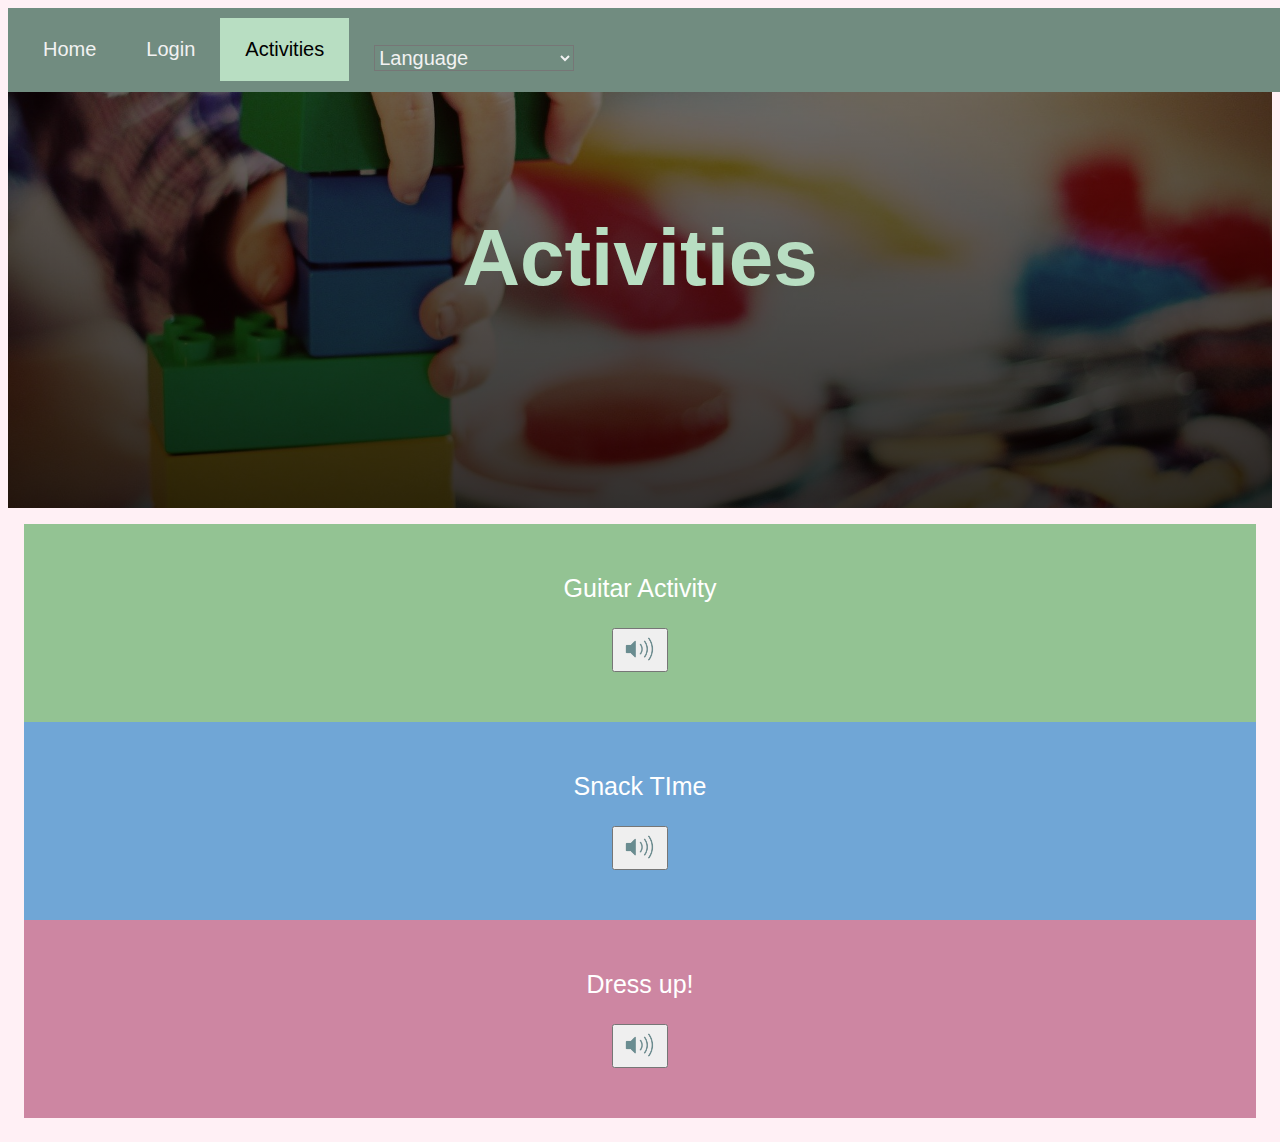
<file: activities.html>
<!DOCTYPE html>
<html lang="en">
<head>
    <link rel="stylesheet" href="mystyle.css">
    <title> LINGROW </title>
    <meta name="viewport" content="width=device-width, initial-scale=1">
    <script src="index.js"></script>
</head>

<body>

<!-- Hero image/Cover Photo -->
<div class="hero-image-activities">
    <div class="hero-text">
        <h1>Activities</h1>
    </div>
    <!-- Navigation bar -->
        <div id="topnav">
            <a href="index.html">Home</a>
            <a href="communication.html">Login</a>
            <a href="activities.html" class="active">Activities</a>
            <a>
                <div>
                    <form>
                        <select id="language1">
                            <option selected>Language</option>
                            <option lang="en" value="english">English</option>
                            <option lang="fr" value="francais">Francais</option>
                            <option lang="de" value="german">German</option>
                            <option lang="it" value="italiano">Italiano</option>
                            <option lang="es" value="español">Espanol</option>
                            <option lang="hi" value="hindi">Hindi</option>
                        </select>
                    </form>
                </div>
            </a>
        </div>
</div>
<!--
<div class="generalGrid">
    <br>

    <a style="font-size: 30px;text-align: center" href="https://bilingualacquisition.ca/covid-19-multilingual-families-talking-and-playing/">General Lab Link</a>
</div>

<div class="grid-container-activities">
    <div class="grid-item">
        <a href="https://docs.google.com/document/d/1d1hpqs7t5Ku5ks-XRVsjFmBqzDkEYzZTkyLecS7hHoY/edit">Guitar Activity</a>
        <br>
        <h5>Make your own guitar with a cake pan and elastic bands!</h5>
        <img src="guitar picture.png" style = "width:500px; height:600px">
        <br>
        <button class = "textToSpeech"> <img class="textToSpeechImage" src = "textToSpeechImage.png"></button>
        <br>
    </div>
    <div class="grid-item">
        <a href="https://docs.google.com/document/d/1jaPskNSojWj5x8cwakgspPP-XgUMlvh311CzmO7XvLA/edit">Snack Time</a>
        <br>
        <h5>Work together to pick the snack you want!</h5>
        <img src="Apple 2.jpg" style = "width:500px; height:600px">
        <br>
        <button class = "textToSpeech"> <img class="textToSpeechImage" src = "textToSpeechImage.png"></button>
        <br>
    </div>
    <div class="grid-item">
        <a href="https://docs.google.com/document/d/1ISSd0KNFVldCPHsXKOE5rixbrcesVv9SEiwEtbYDooA/edit">Make a Boat</a>
        <br>
        <h5>Will it float or sink?</h5>
        <img src="Paperboat.png" style = "width:500px; height:600px">
        <br>
        <button class = "textToSpeech"> <img class="textToSpeechImage" src = "textToSpeechImage.png"></button>
        <br>
    </div>
    <div class="grid-item">
        <a href="https://docs.google.com/document/d/1AgBNdNnX8UkAeGfw_-2t1JvjYfbb7rfMwt28z1TNDc0/edit">Dress Up!</a>
        <br>
        <h5>Have fun with clothes!</h5>
        <img src="Clothes.png" style = "width:500px; height:600px">
        <br>
        <button class = "textToSpeech"> <img class="textToSpeechImage" src = "textToSpeechImage.png"></button>
        <br>
    </div>
    -->
<div class="row">
    <div class="column" onclick="openTab('b1');" style="background:#93c393;">
        Guitar Activity <br>
        <p> </p>
        <button class = "textToSpeech" style="left: 50%"> <img class="textToSpeechImage" src = "textToSpeechImage.png"></button>
        <br>
    </div>
    <div id="b1" class="containerTab" style="display:none;background:#93c393">
        <span onclick="this.parentElement.style.display='none'" class="closebtn">&times;</span>
        <h5 style="text-align: center"></h5>
        <p> Click on the picture to build your own Guitar with a few elastic bands!
        </p>
        <a href="https://docs.google.com/document/d/1d1hpqs7t5Ku5ks-XRVsjFmBqzDkEYzZTkyLecS7hHoY/edit"><img id= "Guitar" src="guitar picture.png" class=center style="width:300px; height:400px;  transform: rotate(60deg)"></a>
        <br>
        <button class = "textToSpeech" style="left: 50%"> <img class="textToSpeechImage" src = "textToSpeechImage.png"></button>
        <br>
        <p> </p>
        <br>
    </div>
    <div class="column" onclick="openTab('b2');" style="background:#70a6d6;">
       Snack TIme <br>
        <p> </p>
        <button class = "textToSpeech" style="left: 50%"> <img class="textToSpeechImage" src = "textToSpeechImage.png"></button>
        <br>
    </div>
    <div id="b2" class="containerTab" style="display:none;background:#70a6d6">
        <span onclick="this.parentElement.style.display='none'" class="closebtn">&times;</span>
        <br>
        <p> Click on the picture to work together and pick the snack you want!
        </p>
        <a href="https://docs.google.com/document/d/1jaPskNSojWj5x8cwakgspPP-XgUMlvh311CzmO7XvLA/edit"><img id="apple" src="apple.png" style = "width:500px; height:600px"></a>
        <button class = "textToSpeech" style="left: 50%"> <img class="textToSpeechImage" src = "textToSpeechImage.png"></button>
        <br>
        <p></p>
        <br>
    </div>
    <div class="column" onclick="openTab('b3');" style="background:#cd86a2;">
        Dress up!<br>
        <p> </p>
        <button class = "textToSpeech" style="left: 50%"> <img class="textToSpeechImage" src = "textToSpeechImage.png"></button>
        <br>
    </div>
    <div id="b3" class="containerTab" style="display:none;background:#cd86a2">
        <span onclick="this.parentElement.style.display='none'" class="closebtn">&times;</span>
        <br>
        <p> Click on the picture to have fun with wearing different clothes!
        </p>
        <a href="https://docs.google.com/document/d/1AgBNdNnX8UkAeGfw_-2t1JvjYfbb7rfMwt28z1TNDc0/edit"><img id="clothes" src="Clothes.png" style = "width:500px; height:600px"></a>
        <button class = "textToSpeech" style="align-items: center"> <img class="textToSpeechImage" src = "textToSpeechImage.png"></button>
        <br>
        <p></p>
        <br>
    </div>
</div>

<script>
    function openTab(tabName) {
        var i, x;
        x = document.getElementsByClassName("containerTab");
        for (i = 0; i < x.length; i++) {
            x[i].style.display = "none";
        }
        document.getElementById(tabName).style.display = "block";
    }

    window.onscroll = function() {myFunction()};

    var navbar = document.getElementById("topnav");
    var sticky = navbar.offsetTop;

    function myFunction() {
        if (window.pageYOffset >= sticky) {
            navbar.classList.add("sticky")
        }
        else {
            navbar.classList.remove("sticky");
        }
    }
</script>

</body>
</html>
</file>
<file: mystyle.css>
* {
    font-family: Lato, sans-serif;
}
body {
    background-color: lavenderblush
}
h1 {
    text-align:center;
    color: #718c80;
    font-size: 500%
}

p {
    color: #ffffff;
    text-align: center;
}

form {
    margin: 0 auto;
    font-size: 30px;
}
.hero-image {
    background-image: linear-gradient(rgba(0, 0, 0, 0.5), rgba(0, 0, 0, 0.5)), url("lab.JPG");
    width: 100%;
    height: 500px;
    background-position: center;
    background-repeat: no-repeat;
    background-size: cover;
    position: relative;
}
.hero-image-cover{
    background-image: url("lingrow.png");
    width: 100%;
    height: 500px;
    background-position: center;
    background-repeat: no-repeat;
    background-size: cover;
    position: relative;
}
.hero-image-activities{
    background-image: linear-gradient(rgba(0, 0, 0, 0.5), rgba(0, 0, 0, 0.8)), url("Child Arranging blocks 1.jpg");
    width: 100%;
    height: 500px;
    background-position: center;
    background-repeat: no-repeat;
    background-size: cover;
    position: relative;
}
.hero-image-login{
    background-image: linear-gradient(rgba(0, 0, 0, 0.5), rgba(0, 0, 0, 0.8)), url("Child Reading.jpg");
    width: 100%;
    height: 500px;
    background-position: center;
    background-repeat: no-repeat;
    background-size: cover;
    position: relative;
}
/* Navbar Container*/
.navbar {
    position: absolute;
    margin: 20px;
    bottom: 0;
    right: 0;
    width: auto;
    overflow: hidden;
}

/* Navbar */
#topnav {
    overflow: hidden;
    background-color: #718c80;
    width: 100%;
    padding-top: 10px;
    padding-left: 10px;
}

/* Navbar links */
#topnav a {
    float: left;
    color: #f2f2f2;
    text-align: center;
    padding: 20px 25px;
    text-decoration: none;
    font-size: 20px;
    display: block;
}


#topnav a:hover {
    background-color: #ddd;
    color: black;
}

#topnav a.active {
    background-color: #B8DEC2;
    color: black;
}

.sticky {
    position: fixed;
    top: 0;
    width: 100%;
}

.sticky + .content {
    padding-top: 60px;
    width: 100%;
}

.hero-text {
    text-align: center;
    position: absolute;
    top: 50%;
    left: 50%;
    transform: translate(-50%, -50%);
}

.hero-text h1 {
    text-align:center;
    color: #B8DEC2;
    font-size: 500%;
}

.generalGrid {
    display: flex;
    background-color: #799d82;
    padding: 10px;
    text-align: center;
}
.grid-container {
    display: grid;
    grid-template-columns: auto auto auto;
    background-color: #B8DEC2;
    padding: 10px;
}

.grid-container-activities {
    display: grid;
    grid-template-columns: auto auto ;
    background-color: #B8DEC2;
    padding: 10px;
}
.grid-item {
    background-color: rgba(255, 255, 255, 0.9);
    padding: 20px;
    font-size: 30px;
    text-align: center;
}

.footer {
    position: absolute;
    bottom: 0;
    text-align: center;
    margin: 2px auto 0 auto;
    padding: 5px 0;
}

.textToSpeech {
    margin-right: auto;
    margin-left: auto;
}

.textToSpeechImage {
    width: 40px;
    height: 35px;
    }

.recordImage {
    width: 60px;
    height: 60px;
}

.record {
    margin:0 auto;
    width: 100%;
    background-color: Transparent;
    border: none;
}

.grid-item p{
    color: black;
}

#language1{
    font-size: 20px;
    width: 200px;
    color: #f2f2f2;
    background: #718c80;
}

.loginForm {
    margin: auto;
    width: 50%;
    padding: 10px;
    font-size: 30px;
}

.activities {
    width: 100%;
    height: 300px;
    background: #B8DEC2;
}
/*.tooltip {
    position: relative;
    display: inline-block;
    border-bottom: 1px dotted black;
}

.tooltip .tooltiptext {
    visibility: hidden;
    width: 120px;
    background-color:#718c80 ;
    color: #fff;
    text-align: center;
    border-radius: 6px;
    padding: 5px 0;
    position: absolute;
    z-index: 1;
    bottom: 110%;
    left: 50%;
    margin-left: -60px;
}

.tooltip .tooltiptext::after {
    content: "";
    position: absolute;
    top: 100%;
    left: 50%;
    margin-left: -5px;
    border-width: 5px;
    border-style: solid;
    border-color: black transparent transparent transparent;
}

.tooltip:hover .tooltiptext {
    visibility: visible;
}*/

.column {
    float: left;
    width: 100%;
    /*padding: 50px;*/
    padding-top: 50px;
    padding-bottom: 50px;
    position: center;
    text-align: center;
    font-size: 25px;
    cursor: pointer;
    color: white;
}

.containerTab {
    padding: 40px;
    color: white;
}

/* Clear floats after the columns */
.row:after {
    content: "";
    display: table;
    clear: both;
}

/* Closable button inside the container tab */
.closebtn {
    float: right;
    color: white;
    font-size: 35px;
    cursor: pointer;
}

.button {
    font: bold 11px Arial;
    text-decoration: none;
    background-color: #EEEEEE;
    color: #333333;
    padding: 2px 6px 2px 6px;
    border-top: 1px solid #CCCCCC;
    border-right: 1px solid #333333;
    border-bottom: 1px solid #333333;
    border-left: 1px solid #CCCCCC;
}

.row {
    padding: 16px;
}

table {
    border-collapse: collapse;
    width: 100%;
}

th, td {
    padding: 8px;
    text-align: left;
    border-bottom: 1px solid #ddd;
}
tr:hover {
    background-color: #4c1b2e;
}
#Guitar {
    display: block;
    margin-left: auto;
    margin-right: auto;
    width: 50%;
}
#apple{
    display: block;
    margin-left: auto;
    margin-right: auto;
    width: 50%;
}
#clothes{
    display: block;
    margin-left: auto;
    margin-right: auto;
    width: 50%;
}
#b1{
    font-size: 150%;
}
#b2{
    font-size: 150%;
}
#b3{
    font-size: 150%;
}
</file>
